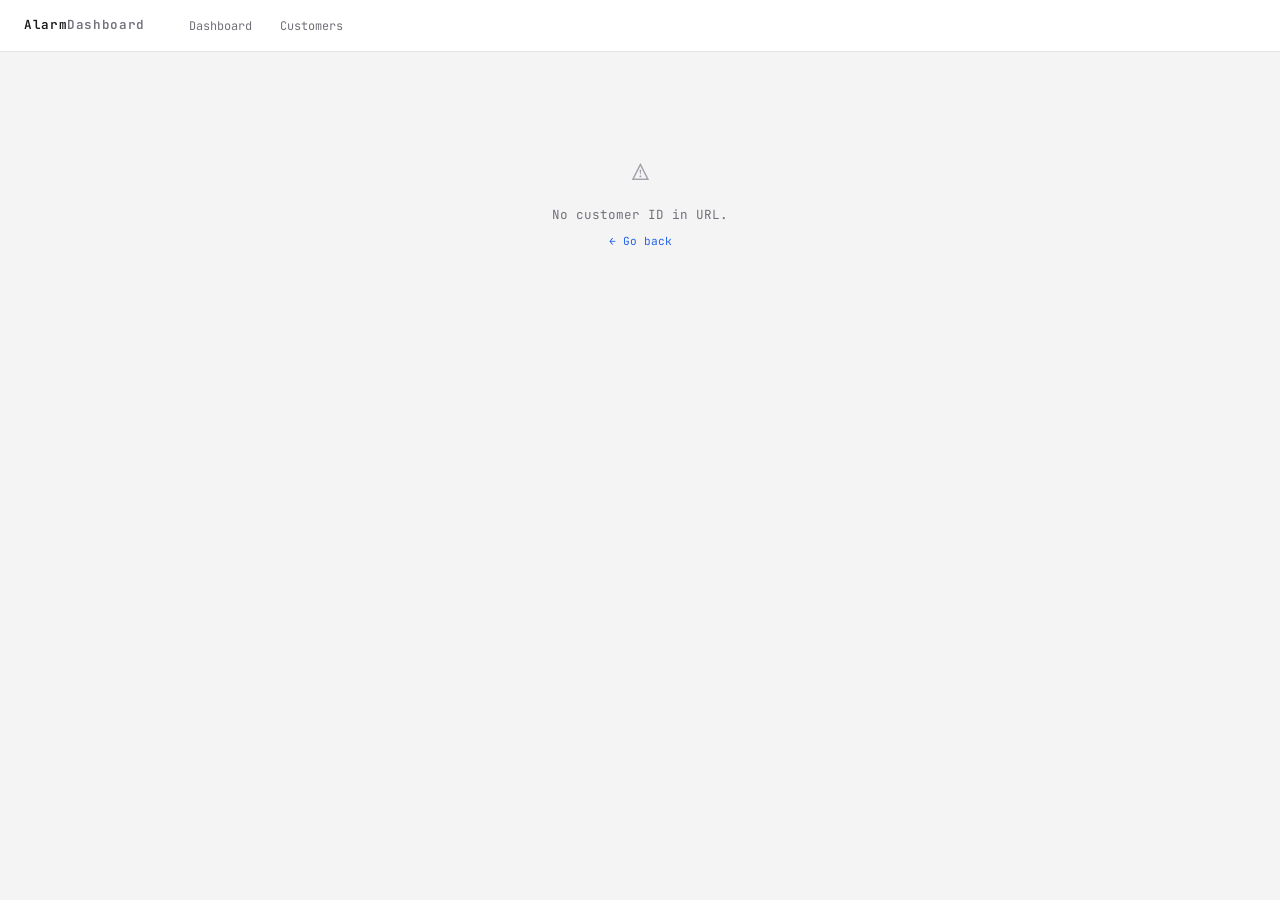
<file: frontend/customer_detail.html>
<!DOCTYPE html>
<html lang="en">
<head>
    <meta charset="UTF-8">
    <meta name="viewport" content="width=device-width, initial-scale=1.0">
    <title>Customer Detail — Alarm Dashboard</title>
    <link rel="stylesheet" href="assets/style.css">
    <style>
        .accounts-table tbody tr.row-error td { background: rgba(220,38,38,.04); }
        .accounts-table tbody tr.row-error:hover td { background: rgba(220,38,38,.08); }
        .alarm-count-cell { display:flex; gap:5px; flex-wrap:wrap; }
    </style>
</head>
<body>

<nav class="navbar">
    <a href="/" class="navbar-logo">Alarm<span>Dashboard</span></a>
    <ul class="navbar-links">
        <li><a href="/">Dashboard</a></li>
        <li><a href="/customers.html">Customers</a></li>
    </ul>
</nav>

<div class="page">

    <!-- ── Header ──────────────────────────────────────────── -->
    <div id="page-header">
        <div style="display:flex;align-items:flex-start;justify-content:space-between;gap:16px;margin-bottom:24px">
            <div>
                <div style="margin-bottom:6px">
                    <a href="/customers.html"
                       style="font-size:0.78rem;color:var(--text-secondary);text-decoration:none"
                       onmouseover="this.style.color='var(--text)'" onmouseout="this.style.color='var(--text-secondary)'">
                        ← Customers
                    </a>
                </div>
                <div style="display:flex;align-items:center;gap:10px;flex-wrap:wrap">
                    <h1 class="page-title" id="customer-name">Loading…</h1>
                    <span id="customer-type-badge"></span>
                </div>
                <div id="customer-meta"
                     style="font-size:0.75rem;color:var(--text-secondary);margin-top:4px"></div>
            </div>
            <div style="display:flex;gap:8px;flex-shrink:0;margin-top:4px">
                <button id="sync-btn" class="btn btn-secondary btn-sm" onclick="triggerSync()">
                    🔄 Sync
                </button>
            </div>
        </div>
    </div>

    <!-- ── Summary cards ────────────────────────────────────── -->
    <div class="summary-row" id="summary-row">
        <div class="summary-card"><div>
            <div class="summary-num" id="sum-accounts">—</div>
            <div class="summary-label">Accounts</div>
        </div></div>
        <div class="summary-card"><div>
            <div class="summary-num text-alarm" id="sum-alarm">—</div>
            <div class="summary-label">ALARM</div>
        </div></div>
        <div class="summary-card"><div>
            <div class="summary-num" style="color:var(--insufficient)" id="sum-insuf">—</div>
            <div class="summary-label">INSUFFICIENT</div>
        </div></div>
        <div class="summary-card"><div>
            <div class="summary-num" style="color:var(--ok)" id="sum-ok">—</div>
            <div class="summary-label">OK</div>
        </div></div>
    </div>

    <!-- ── Accounts table ───────────────────────────────────── -->
    <div style="display:flex;align-items:center;justify-content:space-between;margin-bottom:8px">
        <div style="font-size:0.7rem;font-weight:600;text-transform:uppercase;
                    letter-spacing:0.08em;color:var(--text-secondary)">
            Accounts
        </div>
        <button class="btn btn-secondary btn-sm" onclick="toggleAddAccountForm()">
            + Hesap Ekle
        </button>
    </div>

    <!-- ── Add Account inline form ───────────────────────────── -->
    <div id="add-account-section" style="display:none;margin-bottom:12px">
        <div class="card" style="border-color:var(--accent)">
            <div style="font-size:0.82rem;font-weight:600;margin-bottom:16px;color:var(--accent)">
                Yeni Hesap Ekle
            </div>
            <form id="add-account-form" novalidate>
                <div style="display:grid;grid-template-columns:1fr 1fr;gap:12px">
                    <div class="form-group" style="margin-bottom:0">
                        <label class="form-label" for="aa-name">Hesap Adı</label>
                        <input class="form-input" id="aa-name" type="text"
                               placeholder="örn. Production, Staging" autocomplete="off">
                        <span class="form-error" id="aa-err-name">Zorunlu.</span>
                    </div>
                    <div class="form-group" style="margin-bottom:0">
                        <label class="form-label" for="aa-account-id">Account ID</label>
                        <input class="form-input" id="aa-account-id" type="text"
                               placeholder="123456789012" maxlength="12"
                               inputmode="numeric" autocomplete="off">
                        <span class="form-error" id="aa-err-account-id">12 haneli rakam.</span>
                    </div>
                </div>
                <div class="form-group" style="margin-top:12px;margin-bottom:0">
                    <label class="form-label" for="aa-role-arn">Role ARN</label>
                    <input class="form-input" id="aa-role-arn" type="text"
                           placeholder="arn:aws:iam::123456789012:role/AlarmDashboardRole"
                           autocomplete="off">
                    <span class="form-error" id="aa-err-role-arn">Geçersiz ARN formatı.</span>
                    <span class="form-hint">Account ID girilince otomatik doldurulur.</span>
                </div>
                <div style="display:flex;gap:8px;justify-content:flex-end;margin-top:14px">
                    <button type="button" class="btn btn-secondary btn-sm"
                            onclick="toggleAddAccountForm()">İptal</button>
                    <button type="submit" id="aa-submit-btn" class="btn btn-primary btn-sm">
                        Hesap Ekle
                    </button>
                </div>
            </form>
        </div>
    </div>

    <div class="card" style="padding:0;overflow:hidden;margin-bottom:28px">
        <div id="accounts-container">
            <div class="empty-state" style="padding:32px">
                <div class="spinner" style="margin:0 auto"></div>
            </div>
        </div>
    </div>

    <!-- ── Alarms section ───────────────────────────────────── -->
    <div style="display:flex;align-items:center;justify-content:space-between;
                gap:12px;margin-bottom:12px;flex-wrap:wrap">
        <div style="font-size:0.7rem;font-weight:600;text-transform:uppercase;
                    letter-spacing:0.08em;color:var(--text-secondary)">
            Alarms
        </div>
        <div style="display:flex;align-items:center;gap:10px;flex-wrap:wrap">
            <div style="display:flex;gap:4px" id="state-filter-btns">
                <button class="filter-btn active" data-state="ALARM"             onclick="toggleState(this)">ALARM</button>
                <button class="filter-btn active" data-state="INSUFFICIENT_DATA" onclick="toggleState(this)">INSUF.</button>
                <button class="filter-btn"        data-state="OK"                onclick="toggleState(this)">OK</button>
                <button class="filter-btn"        data-state="ALL"               onclick="toggleState(this)">All States</button>
            </div>
            <select id="region-select" class="form-input"
                    style="width:180px;padding:5px 10px;font-size:0.8rem"
                    onchange="onRegionChange()">
                <option value="">All Regions</option>
            </select>
        </div>
    </div>

    <div class="card" style="padding:0;overflow:hidden">
        <div id="alarm-loading-bar" class="loading-bar" style="display:none"></div>
        <div id="alarm-container"></div>
    </div>
    <div id="alarm-row-count"
         style="margin-top:8px;font-size:0.75rem;color:var(--text-secondary);text-align:right">
    </div>

</div><!-- /page -->

<div id="toast-container"></div>
<script src="assets/app.js"></script>
<script>
/* ── State ──────────────────────────────────────────────────────── */
const customerId = new URLSearchParams(window.location.search).get('id');
let customer     = null;
let cachedAlarms = [];
let selectedStates = new Set(['ALARM', 'INSUFFICIENT_DATA']);
let isAllStates    = false;
let selectedRegion = '';
let refreshTimer   = null;

/* ── Init ───────────────────────────────────────────────────────── */
async function init() {
    if (!customerId) {
        document.querySelector('.page').innerHTML = `
            <div class="empty-state">
                <div class="empty-state-icon">⚠</div>
                <div class="empty-state-text">No customer ID in URL.</div>
                <div class="empty-state-sub"><a href="/customers.html">← Go back</a></div>
            </div>`;
        return;
    }
    await loadCustomer();
    await loadAlarms();
    startRefreshTimer();
}

/* ── Load customer data ─────────────────────────────────────────── */
async function loadCustomer() {
    try {
        customer = await apiGet(`/customers/${customerId}`);
        renderHeader();
        renderSummary();
        renderAccounts();
    } catch (e) {
        showToast(e.message, 'error');
        document.getElementById('customer-name').textContent = 'Error';
    }
}

/* ── Load alarms ────────────────────────────────────────────────── */
async function loadAlarms() {
    document.getElementById('alarm-loading-bar').style.display = 'block';
    try {
        cachedAlarms = await apiGet(`/customers/${customerId}/alarms`);
        updateRegionDropdown();
        applyAlarmFilters();
    } catch (e) {
        showToast('Failed to load alarms: ' + e.message, 'error');
    } finally {
        document.getElementById('alarm-loading-bar').style.display = 'none';
    }
}

/* ── Render header ──────────────────────────────────────────────── */
function renderHeader() {
    document.title = `${customer.name} — Alarm Dashboard`;
    document.getElementById('customer-name').textContent = customer.name;
    document.getElementById('customer-type-badge').innerHTML =
        `<span class="badge badge-${customer.account_type}">${customer.account_type.toUpperCase()}</span>`;
    document.getElementById('customer-meta').textContent =
        `Root: ${customer.root_account_id}  ·  Added: ${formatDateTimeAbsolute(customer.created_at)}`;
}

/* ── Render summary cards ───────────────────────────────────────── */
function renderSummary() {
    if (!customer) return;
    document.getElementById('sum-accounts').textContent = customer.account_count;
    document.getElementById('sum-alarm').textContent    = customer.alarm_summary?.ALARM ?? '—';
    document.getElementById('sum-insuf').textContent    = customer.alarm_summary?.INSUFFICIENT_DATA ?? '—';
    document.getElementById('sum-ok').textContent       = customer.alarm_summary?.OK ?? '—';
}

/* ── Render accounts table ──────────────────────────────────────── */
function renderAccounts() {
    const el = document.getElementById('accounts-container');
    const accounts = customer?.accounts ?? [];

    if (accounts.length === 0) {
        el.innerHTML = '<div class="empty-state" style="padding:32px"><div class="empty-state-text">No accounts found.</div></div>';
        return;
    }

    // Sort: root first
    const sorted = [...accounts].sort((a, b) => (b.is_root ? 1 : 0) - (a.is_root ? 1 : 0));

    el.innerHTML = `
    <div class="table-wrap">
      <table class="accounts-table">
        <thead>
          <tr>
            <th>Account Name</th>
            <th>Account ID</th>
            <th>Type</th>
            <th>Alarms</th>
            <th>Sync Status</th>
            <th>Last Sync</th>
            <th>Action</th>
          </tr>
        </thead>
        <tbody>
          ${sorted.map(a => {
            const isErr  = a.sync_status === 'error';
            const counts = a.alarm_counts || {};
            const alarmN = counts.ALARM || 0;
            const insufN = counts.INSUFFICIENT_DATA || 0;
            const okN    = counts.OK || 0;
            const errTitle = isErr ? escHtml(a.sync_error || 'Unknown error') : '';

            return `<tr class="${isErr ? 'row-error' : ''}">
              <td style="font-weight:500">${escHtml(a.account_name || '—')}</td>
              <td style="font-size:0.78rem;color:var(--text-secondary);font-family:var(--font)">
                ${escHtml(a.account_id)}</td>
              <td>
                <span class="badge ${a.is_root ? 'badge-payer' : 'badge-standalone'}"
                      style="font-size:0.65rem">
                  ${a.is_root ? 'ROOT' : 'MEMBER'}
                </span>
              </td>
              <td>
                <div class="alarm-count-cell">
                  ${alarmN > 0 ? `<span class="badge badge-alarm" style="font-size:0.65rem">${alarmN}</span>` : ''}
                  ${insufN > 0 ? `<span class="badge badge-insufficient" style="font-size:0.65rem">${insufN}</span>` : ''}
                  ${okN > 0    ? `<span class="badge badge-ok" style="font-size:0.65rem">${okN}</span>`    : ''}
                  ${(alarmN + insufN + okN === 0) ? '<span style="color:var(--text-muted);font-size:0.75rem">—</span>' : ''}
                </div>
              </td>
              <td>
                ${isErr
                  ? `<span class="badge badge-error" title="${errTitle}" style="cursor:help">
                       ❌ error
                     </span>`
                  : a.sync_status === 'ok'
                  ? `<span class="badge badge-ok">✓ ok</span>`
                  : `<span class="badge badge-pending">⏳ ${escHtml(a.sync_status)}</span>`
                }
              </td>
              <td style="font-size:0.78rem;white-space:nowrap">
                <span title="${escHtml(formatDateTimeAbsolute(a.last_sync_at))}"
                      style="cursor:default">
                  ${formatDateTime(a.last_sync_at)}
                </span>
              </td>
              <td>
                <button class="btn btn-secondary btn-sm"
                        onclick="syncAccount(event, ${a.id}, '${escHtml(a.account_id)}')">
                  🔄
                </button>
              </td>
            </tr>`;
          }).join('')}
        </tbody>
      </table>
    </div>`;
}

/* ── Alarm filters ──────────────────────────────────────────────── */
function toggleState(btn) {
    const state = btn.dataset.state;
    if (state === 'ALL') {
        isAllStates = !isAllStates;
        if (isAllStates) selectedStates.clear();
    } else {
        isAllStates = false;
        if (selectedStates.has(state)) selectedStates.delete(state);
        else selectedStates.add(state);
    }
    syncStateBtnUI();
    applyAlarmFilters();
}

function syncStateBtnUI() {
    document.querySelectorAll('#state-filter-btns .filter-btn').forEach(b => {
        const s = b.dataset.state;
        if (s === 'ALL') b.classList.toggle('active', isAllStates);
        else b.classList.toggle('active', !isAllStates && selectedStates.has(s));
    });
}

function onRegionChange() {
    selectedRegion = document.getElementById('region-select').value;
    applyAlarmFilters();
}

function updateRegionDropdown() {
    const sel = document.getElementById('region-select');
    const prev = sel.value;
    const regions = [...new Set(cachedAlarms.map(a => a.region))].sort();
    sel.innerHTML = '<option value="">All Regions</option>' +
        regions.map(r =>
            `<option value="${r}" ${r === prev ? 'selected' : ''}>${escHtml(r)}</option>`
        ).join('');
}

function applyAlarmFilters() {
    let visible = cachedAlarms;

    if (!isAllStates) {
        if (selectedStates.size === 0) { visible = []; }
        else { visible = cachedAlarms.filter(a => selectedStates.has(a.state)); }
    }
    if (selectedRegion) {
        visible = visible.filter(a => a.region === selectedRegion);
    }

    renderAlarmTable(visible);
    const n = visible.length;
    document.getElementById('alarm-row-count').textContent =
        n > 0 ? `${n} alarm${n !== 1 ? 's' : ''} shown` : '';
}

/* ── Render alarm table ─────────────────────────────────────────── */
function renderAlarmTable(alarms) {
    const el = document.getElementById('alarm-container');

    if (alarms.length === 0) {
        const msg = (!isAllStates && selectedStates.size === 0)
            ? 'Durum filtresi seçin.'
            : '🟢 Bu müşteri için aktif alarm yok.';
        el.innerHTML = `
            <div class="empty-state">
                <div class="empty-state-icon">${cachedAlarms.length > 0 && alarms.length === 0 ? '🔍' : '🟢'}</div>
                <div class="empty-state-text">${escHtml(msg)}</div>
            </div>`;
        return;
    }

    el.innerHTML = `
    <div class="table-wrap">
      <table>
        <thead>
          <tr>
            <th>Account</th>
            <th>Account ID</th>
            <th>Region</th>
            <th>Alarm Name</th>
            <th>Namespace</th>
            <th>State</th>
            <th>Last Changed</th>
          </tr>
        </thead>
        <tbody>
          ${alarms.map(a => `
            <tr>
              <td style="font-weight:500">${escHtml(a.account_name || '—')}</td>
              <td style="font-size:0.78rem;color:var(--text-secondary);font-family:var(--font)">
                ${escHtml(a.account_id)}</td>
              <td style="font-size:0.78rem">${escHtml(a.region)}</td>
              <td style="max-width:240px">
                <span style="display:block;overflow:hidden;text-overflow:ellipsis;white-space:nowrap"
                      title="${escHtml(a.alarm_name)}">${escHtml(a.alarm_name)}</span>
                ${a.alarm_description
                  ? `<span style="font-size:0.72rem;color:var(--text-secondary);display:block;
                             overflow:hidden;text-overflow:ellipsis;white-space:nowrap"
                             title="${escHtml(a.alarm_description)}">${escHtml(a.alarm_description)}</span>`
                  : ''}
              </td>
              <td style="font-size:0.78rem;color:var(--text-secondary)">${escHtml(a.namespace || '—')}</td>
              <td>${stateBadge(a.state)}</td>
              <td>
                <span title="${escHtml(formatDateTimeAbsolute(a.updated_at))}"
                      style="cursor:default;white-space:nowrap">
                  ${formatDateTime(a.updated_at)}
                </span>
              </td>
            </tr>
          `).join('')}
        </tbody>
      </table>
    </div>`;
}

/* ── Sync actions ───────────────────────────────────────────────── */
async function triggerSync() {
    const btn = document.getElementById('sync-btn');
    btn.disabled = true;
    btn.innerHTML = '<span class="spinner"></span>';

    try {
        await apiPost(`/sync/${customerId}`, {});
        showToast('Sync started.', 'success');
    } catch (e) {
        showToast(e.message, 'error');
    }

    setTimeout(async () => {
        await loadCustomer();
        await loadAlarms();
        btn.disabled = false;
        btn.innerHTML = '🔄 Sync';
    }, 3000);
}

async function syncAccount(e, accountId, accountLabel) {
    const btn = e.currentTarget;
    btn.disabled = true;
    btn.innerHTML = '<span class="spinner"></span>';

    try {
        await apiPost(`/sync/account/${accountId}`, {});
        showToast(`Sync started for ${accountLabel}.`, 'success');
    } catch (err) {
        showToast(err.message, 'error');
    }

    setTimeout(async () => {
        await loadCustomer();
        await loadAlarms();
        // btn will be recreated by renderAccounts, no need to reset
    }, 3000);
}

/* ── Auto-refresh every 30 s ────────────────────────────────────── */
function startRefreshTimer() {
    if (refreshTimer) clearInterval(refreshTimer);
    refreshTimer = setInterval(async () => {
        await loadCustomer();
        await loadAlarms();
    }, 30000);
}

/* ── Add Account inline form ────────────────────────────────────── */

const AA_ARN_RE  = /^arn:aws:iam::\d{12}:role\/.+$/;
const AA_ACCT_RE = /^\d{12}$/;

function toggleAddAccountForm() {
    const sec = document.getElementById('add-account-section');
    const visible = sec.style.display !== 'none';
    sec.style.display = visible ? 'none' : 'block';
    if (!visible) document.getElementById('aa-name').focus();
}

// Auto-fill Role ARN when account ID is entered
document.getElementById('aa-account-id').addEventListener('input', function () {
    const id = this.value.trim();
    const arn = document.getElementById('aa-role-arn');
    if (AA_ACCT_RE.test(id)) {
        arn.value = `arn:aws:iam::${id}:role/AlarmDashboardRole`;
    } else if (!arn.value || /^arn:aws:iam::\d{12}:role\/AlarmDashboardRole$/.test(arn.value)) {
        arn.value = '';
    }
});

document.getElementById('add-account-form').addEventListener('submit', async (e) => {
    e.preventDefault();
    const name      = document.getElementById('aa-name').value.trim();
    const accountId = document.getElementById('aa-account-id').value.trim();
    const roleArn   = document.getElementById('aa-role-arn').value.trim();

    let valid = true;
    function setErr(fieldId, errId, cond) {
        document.getElementById(fieldId).classList.toggle('error', cond);
        document.getElementById(errId).classList.toggle('visible', cond);
        if (cond) valid = false;
    }
    setErr('aa-name',       'aa-err-name',       !name);
    setErr('aa-account-id', 'aa-err-account-id', !AA_ACCT_RE.test(accountId));
    setErr('aa-role-arn',   'aa-err-role-arn',   !AA_ARN_RE.test(roleArn));
    if (!valid) return;

    const btn = document.getElementById('aa-submit-btn');
    btn.disabled = true;
    btn.innerHTML = '<span class="spinner"></span>';

    try {
        await apiPost(`/customers/${customerId}/accounts`, {
            account_name: name,
            account_id:   accountId,
            role_arn:     roleArn,
        });
        showToast(`"${name}" hesabı eklendi, sync başlatıldı.`, 'success');
        document.getElementById('add-account-form').reset();
        toggleAddAccountForm();
        await loadCustomer();
        await loadAlarms();
    } catch (err) {
        showToast(err.message, 'error');
        btn.disabled = false;
        btn.textContent = 'Hesap Ekle';
    }
});

/* ── Start ──────────────────────────────────────────────────────── */
init();
</script>
</body>
</html>
</file>
<file: frontend/assets/style.css>
@import url('https://fonts.googleapis.com/css2?family=JetBrains+Mono:wght@300;400;500;600&display=swap');

/* ── Variables (Light Theme) ────────────────────────────────── */
:root {
  --bg:            #f4f4f5;
  --bg-secondary:  #ffffff;
  --bg-card:       #ffffff;
  --bg-hover:      #ececed;
  --border:        #e4e4e7;
  --border-subtle: #f0f0f1;
  --text:          #18181b;
  --text-secondary:#71717a;
  --text-muted:    #a1a1aa;
  --accent:        #2563eb;
  --accent-hover:  #1d4ed8;
  --danger:        #dc2626;
  --alarm:         #dc2626;
  --insufficient:  #d97706;
  --ok:            #16a34a;
  --radius:        6px;
  --radius-sm:     4px;
  --font:          'JetBrains Mono', 'Courier New', monospace;
}

/* ── Reset ──────────────────────────────────────────────────── */
*, *::before, *::after { box-sizing: border-box; margin: 0; padding: 0; }
html { font-size: 14px; }
body {
  background: var(--bg);
  color: var(--text);
  font-family: var(--font);
  line-height: 1.6;
  min-height: 100vh;
}
a { color: var(--accent); text-decoration: none; }
a:hover { text-decoration: underline; }

/* ── Navbar ─────────────────────────────────────────────────── */
.navbar {
  background: var(--bg-secondary);
  border-bottom: 1px solid var(--border);
  padding: 0 24px;
  display: flex;
  align-items: center;
  height: 52px;
  gap: 32px;
}
.navbar-logo {
  color: var(--text);
  font-size: 0.9rem;
  font-weight: 600;
  letter-spacing: 0.05em;
  text-decoration: none;
  white-space: nowrap;
}
.navbar-logo span { color: var(--text-secondary); }
.navbar-links { display: flex; gap: 4px; list-style: none; }
.navbar-links a {
  color: var(--text-secondary);
  padding: 6px 12px;
  border-radius: var(--radius-sm);
  font-size: 0.85rem;
  text-decoration: none;
  transition: color 0.15s, background 0.15s;
}
.navbar-links a:hover,
.navbar-links a.active {
  color: var(--text);
  background: var(--bg-hover);
}

/* ── Page Layout ────────────────────────────────────────────── */
.page { max-width: 1200px; margin: 0 auto; padding: 32px 24px; }
.page-header {
  display: flex;
  align-items: center;
  justify-content: space-between;
  margin-bottom: 28px;
}
.page-title { font-size: 1.15rem; font-weight: 600; }

/* ── Buttons ────────────────────────────────────────────────── */
.btn {
  display: inline-flex;
  align-items: center;
  gap: 6px;
  padding: 8px 16px;
  border-radius: var(--radius);
  font-family: var(--font);
  font-size: 0.8rem;
  font-weight: 500;
  cursor: pointer;
  border: 1px solid transparent;
  transition: background 0.15s, border-color 0.15s, color 0.15s;
  text-decoration: none;
  white-space: nowrap;
  line-height: 1;
}
.btn-primary  { background: var(--accent);   color: #fff; border-color: var(--accent); }
.btn-primary:hover  { background: var(--accent-hover); border-color: var(--accent-hover); text-decoration: none; }
.btn-secondary { background: transparent; color: var(--text-secondary); border-color: var(--border); }
.btn-secondary:hover { background: var(--bg-hover); color: var(--text); text-decoration: none; }
.btn-danger { background: transparent; color: var(--danger); border-color: var(--danger); }
.btn-danger:hover { background: var(--danger); color: #fff; text-decoration: none; }
.btn:disabled { opacity: 0.4; cursor: not-allowed; }
.btn-sm { padding: 4px 10px; font-size: 0.75rem; }

/* ── Badges ─────────────────────────────────────────────────── */
.badge {
  display: inline-block;
  padding: 2px 8px;
  border-radius: 9999px;
  font-size: 0.7rem;
  font-weight: 600;
  letter-spacing: 0.08em;
  text-transform: uppercase;
  border: 1px solid;
}
.badge-alarm        { background: #fee2e2; color: var(--alarm);        border-color: #fca5a5; animation: pulse 2s infinite; }
.badge-insufficient { background: #fef3c7; color: var(--insufficient); border-color: #fcd34d; }
.badge-ok           { background: #dcfce7; color: var(--ok);           border-color: #86efac; }
.badge-pending      { background: #f4f4f5; color: var(--text-secondary); border-color: var(--border); }
.badge-error        { background: #fee2e2; color: var(--alarm);        border-color: #fca5a5; }
.badge-payer        { background: #dbeafe; color: var(--accent);       border-color: #93c5fd; }
.badge-standalone   { background: #f4f4f5; color: var(--text-secondary); border-color: var(--border); }

@keyframes pulse { 0%,100% { opacity:1; } 50% { opacity:.6; } }

/* ── Cards ──────────────────────────────────────────────────── */
.card {
  background: var(--bg-card);
  border: 1px solid var(--border);
  border-radius: var(--radius);
  padding: 20px;
}
.card-grid { display: grid; grid-template-columns: repeat(auto-fill, minmax(280px, 1fr)); gap: 16px; }
.card-clickable { cursor: pointer; transition: border-color 0.15s, background 0.15s, box-shadow 0.15s; }
.card-clickable:hover { background: var(--bg-hover); border-color: #d4d4d8; box-shadow: 0 1px 4px rgba(0,0,0,.06); }
.card-header { display: flex; align-items: flex-start; justify-content: space-between; margin-bottom: 12px; }
.card-title  { font-size: 0.95rem; font-weight: 600; }
.card-meta   { font-size: 0.75rem; color: var(--text-secondary); margin-top: 2px; }
.card-stats  {
  display: flex;
  gap: 20px;
  margin-top: 14px;
  padding-top: 14px;
  border-top: 1px solid var(--border-subtle);
}
.card-stat-value { font-size: 1.1rem; font-weight: 600; }
.card-stat-label { font-size: 0.7rem; color: var(--text-secondary); text-transform: uppercase; letter-spacing: 0.08em; }
.text-alarm { color: var(--alarm); }

/* ── Tables ─────────────────────────────────────────────────── */
.table-wrap { overflow-x: auto; }
table { width: 100%; border-collapse: collapse; font-size: 0.82rem; }
thead th {
  text-align: left;
  color: var(--text-secondary);
  font-size: 0.7rem;
  font-weight: 500;
  text-transform: uppercase;
  letter-spacing: 0.08em;
  padding: 10px 14px;
  border-bottom: 1px solid var(--border);
  white-space: nowrap;
  background: var(--bg);
}
tbody td {
  padding: 10px 14px;
  border-bottom: 1px solid var(--border-subtle);
  vertical-align: middle;
}
tbody tr:last-child td { border-bottom: none; }
tbody tr:hover td { background: var(--bg-hover); }

/* ── Forms ──────────────────────────────────────────────────── */
.form-group { margin-bottom: 20px; }
.form-label {
  display: block;
  font-size: 0.75rem;
  font-weight: 500;
  color: var(--text-secondary);
  margin-bottom: 6px;
  text-transform: uppercase;
  letter-spacing: 0.06em;
}
.form-input {
  width: 100%;
  padding: 9px 12px;
  background: var(--bg);
  border: 1px solid var(--border);
  border-radius: var(--radius);
  color: var(--text);
  font-family: var(--font);
  font-size: 0.85rem;
  transition: border-color 0.15s, box-shadow 0.15s;
}
.form-input:focus  { outline: none; border-color: var(--accent); box-shadow: 0 0 0 3px rgba(37,99,235,.1); }
.form-input.error  { border-color: var(--danger); }
.form-error { font-size: 0.72rem; color: var(--danger); margin-top: 4px; display: none; }
.form-error.visible { display: block; }
.form-hint  { font-size: 0.72rem; color: var(--text-muted); margin-top: 4px; }

.radio-group { display: flex; gap: 12px; flex-wrap: wrap; }
.radio-option {
  display: flex;
  align-items: center;
  gap: 8px;
  padding: 10px 16px;
  border: 1px solid var(--border);
  border-radius: var(--radius);
  cursor: pointer;
  transition: border-color 0.15s, background 0.15s;
  font-size: 0.85rem;
  background: var(--bg);
}
.radio-option:has(input:checked) {
  border-color: var(--accent);
  background: #eff6ff;
  color: var(--text);
}
.radio-option input { accent-color: var(--accent); }

/* ── Code blocks (dark) ─────────────────────────────────────── */
.code-wrap { position: relative; margin-top: 8px; }
.code-block {
  background: #1e1e2e;
  border: 1px solid #313244;
  border-radius: var(--radius);
  padding: 14px 16px;
  padding-right: 72px;
  font-size: 0.78rem;
  overflow-x: auto;
  color: #cdd6f4;
  line-height: 1.6;
  white-space: pre;
  font-family: var(--font);
}
.code-copy-btn {
  position: absolute;
  top: 8px;
  right: 8px;
  padding: 3px 10px;
  font-size: 0.7rem;
  background: #313244;
  border: 1px solid #45475a;
  border-radius: var(--radius-sm);
  color: #a6adc8;
  cursor: pointer;
  font-family: var(--font);
  transition: color 0.15s, background 0.15s;
}
.code-copy-btn:hover { color: #cdd6f4; background: #45475a; }

/* ── Guide ──────────────────────────────────────────────────── */
.guide { margin-top: 36px; padding-top: 28px; border-top: 1px solid var(--border); }
.guide-title {
  font-size: 0.75rem;
  font-weight: 600;
  color: var(--text-secondary);
  text-transform: uppercase;
  letter-spacing: 0.1em;
  margin-bottom: 24px;
}
.guide-step { display: flex; gap: 16px; margin-bottom: 28px; }
.guide-step-num {
  width: 24px;
  height: 24px;
  border-radius: 50%;
  background: var(--bg-hover);
  border: 1px solid var(--border);
  display: flex;
  align-items: center;
  justify-content: center;
  font-size: 0.7rem;
  font-weight: 600;
  color: var(--text-secondary);
  flex-shrink: 0;
  margin-top: 2px;
}
.guide-step-body { flex: 1; min-width: 0; }
.guide-step-title { font-size: 0.85rem; font-weight: 600; margin-bottom: 6px; }
.guide-step-desc  { font-size: 0.8rem; color: var(--text-secondary); margin-bottom: 10px; line-height: 1.6; }

/* ── Alerts ─────────────────────────────────────────────────── */
.alert { padding: 12px 16px; border-radius: var(--radius); font-size: 0.8rem; border: 1px solid; line-height: 1.5; }
.alert-warning { background: #fffbeb; border-color: #fcd34d; color: #92400e; }
.alert-info    { background: #eff6ff; border-color: #93c5fd; color: #1e40af; }

/* ── Empty state ────────────────────────────────────────────── */
.empty-state { text-align: center; padding: 64px 24px; color: var(--text-muted); }
.empty-state-icon { font-size: 2rem; margin-bottom: 12px; }
.empty-state-text { font-size: 0.9rem; color: var(--text-secondary); }
.empty-state-sub  { font-size: 0.8rem; margin-top: 8px; }

/* ── Skeleton ───────────────────────────────────────────────── */
.skeleton {
  background: linear-gradient(90deg, #e4e4e7 25%, #f0f0f1 50%, #e4e4e7 75%);
  background-size: 200% 100%;
  animation: shimmer 1.5s infinite;
  border-radius: var(--radius-sm);
}
@keyframes shimmer { 0% { background-position: 200% 0; } 100% { background-position: -200% 0; } }

/* ── Toast ──────────────────────────────────────────────────── */
#toast-container {
  position: fixed;
  bottom: 24px;
  right: 24px;
  z-index: 9999;
  display: flex;
  flex-direction: column;
  gap: 8px;
  pointer-events: none;
}
.toast {
  padding: 10px 16px;
  border-radius: var(--radius);
  font-size: 0.8rem;
  max-width: 340px;
  border: 1px solid;
  animation: toast-in 0.2s ease;
  pointer-events: auto;
  box-shadow: 0 4px 12px rgba(0,0,0,.1);
}
.toast-success { background: #f0fdf4; border-color: #86efac; color: #15803d; }
.toast-error   { background: #fef2f2; border-color: #fca5a5; color: #b91c1c; }
@keyframes toast-in { from { opacity:0; transform:translateY(8px); } to { opacity:1; transform:translateY(0); } }

/* ── Spinner ────────────────────────────────────────────────── */
.spinner {
  width: 14px; height: 14px;
  border: 2px solid #bfdbfe;
  border-top-color: #fff;
  border-radius: 50%;
  animation: spin 0.6s linear infinite;
  display: inline-block;
}
@keyframes spin { to { transform: rotate(360deg); } }

/* ── Misc ───────────────────────────────────────────────────── */
hr { border: none; border-top: 1px solid var(--border); margin: 24px 0; }
code {
  font-family: var(--font);
  background: #f4f4f5;
  border: 1px solid var(--border);
  border-radius: 3px;
  padding: 1px 5px;
  font-size: 0.85em;
}

/* ── Customer chips ─────────────────────────────────────────── */
.chip-row { display: flex; flex-wrap: wrap; gap: 7px; }
.chip {
  display: inline-flex;
  align-items: center;
  gap: 5px;
  padding: 4px 12px;
  border-radius: 9999px;
  border: 1px solid var(--border);
  background: var(--bg-card);
  font-size: 0.78rem;
  cursor: pointer;
  transition: border-color 0.15s, background 0.15s, color 0.15s;
  user-select: none;
  white-space: nowrap;
  color: var(--text-secondary);
}
.chip:hover { border-color: #d4d4d8; color: var(--text); }
.chip.active {
  border-color: var(--accent);
  background: #eff6ff;
  color: var(--accent);
  font-weight: 500;
}
.chip-count {
  background: rgba(0,0,0,.07);
  border-radius: 9999px;
  padding: 0 6px;
  font-size: 0.7rem;
  font-weight: 600;
}
.chip.active .chip-count { background: rgba(37,99,235,.15); }

/* ── State filter buttons ───────────────────────────────────── */
.filter-btn {
  padding: 5px 14px;
  border: 1px solid var(--border);
  border-radius: var(--radius-sm);
  background: var(--bg-card);
  color: var(--text-secondary);
  font-family: var(--font);
  font-size: 0.75rem;
  font-weight: 500;
  cursor: pointer;
  transition: all 0.15s;
  letter-spacing: 0.04em;
  white-space: nowrap;
}
.filter-btn:hover { border-color: #d4d4d8; color: var(--text); }
.filter-btn.active[data-state="ALARM"]             { background: #fee2e2; color: var(--alarm);        border-color: #fca5a5; }
.filter-btn.active[data-state="INSUFFICIENT_DATA"] { background: #fef3c7; color: var(--insufficient); border-color: #fcd34d; }
.filter-btn.active[data-state="OK"]                { background: #dcfce7; color: var(--ok);           border-color: #86efac; }
.filter-btn.active[data-state="ALL"] { background: var(--text); color: var(--bg-card); border-color: var(--text); }

/* ── Summary cards ──────────────────────────────────────────── */
.summary-row { display: flex; gap: 10px; margin-bottom: 20px; flex-wrap: wrap; }
.summary-card {
  background: var(--bg-card);
  border: 1px solid var(--border);
  border-radius: var(--radius);
  padding: 12px 20px;
  display: flex;
  align-items: center;
  gap: 12px;
  flex: 1;
  min-width: 100px;
}
.summary-num { font-size: 1.6rem; font-weight: 700; line-height: 1; }
.summary-label { font-size: 0.68rem; color: var(--text-secondary); text-transform: uppercase; letter-spacing: 0.08em; margin-top: 2px; }

/* ── Loading bar ────────────────────────────────────────────── */
.loading-bar {
  height: 2px;
  background: linear-gradient(90deg, transparent 0%, var(--accent) 50%, transparent 100%);
  background-size: 200% 100%;
  animation: loading-slide 1.2s linear infinite;
}
@keyframes loading-slide { 0%{background-position:200% 0} 100%{background-position:-200% 0} }
</file>
